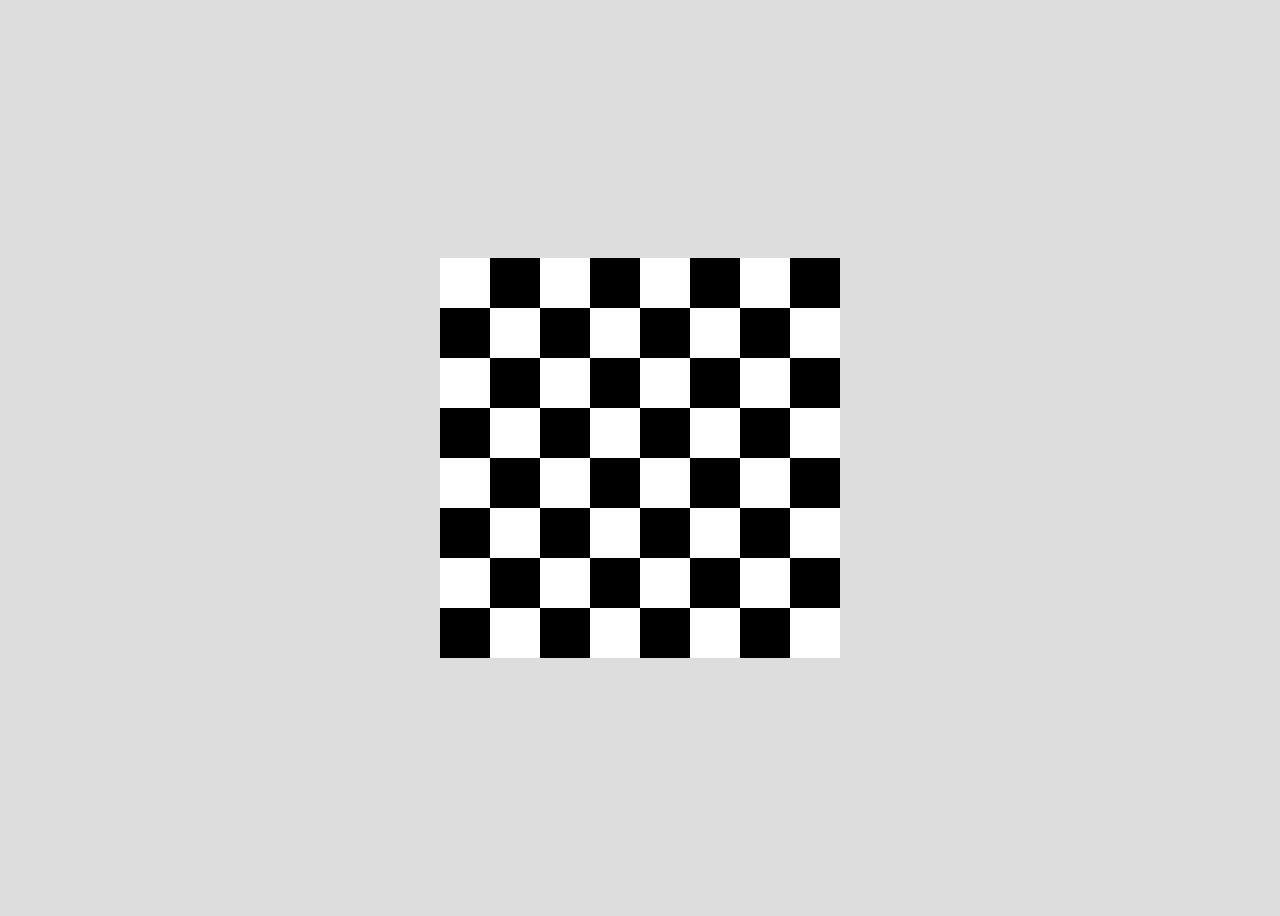
<file: hw-2-cheese-table/index.html>
<!DOCTYPE html>
<html lang="en">
  <head>
    <meta charset="UTF-8" />
    <meta http-equiv="X-UA-Compatible" content="IE=edge" />
    <meta name="viewport" content="width=device-width, initial-scale=1.0" />
    <title>Cheese-table</title>
    <link rel="stylesheet" href="./style.css" />
  </head>
  <body>
      <div class="container"></div>
    <script src="./main.js"></script>
  </body>
</html>
</file>
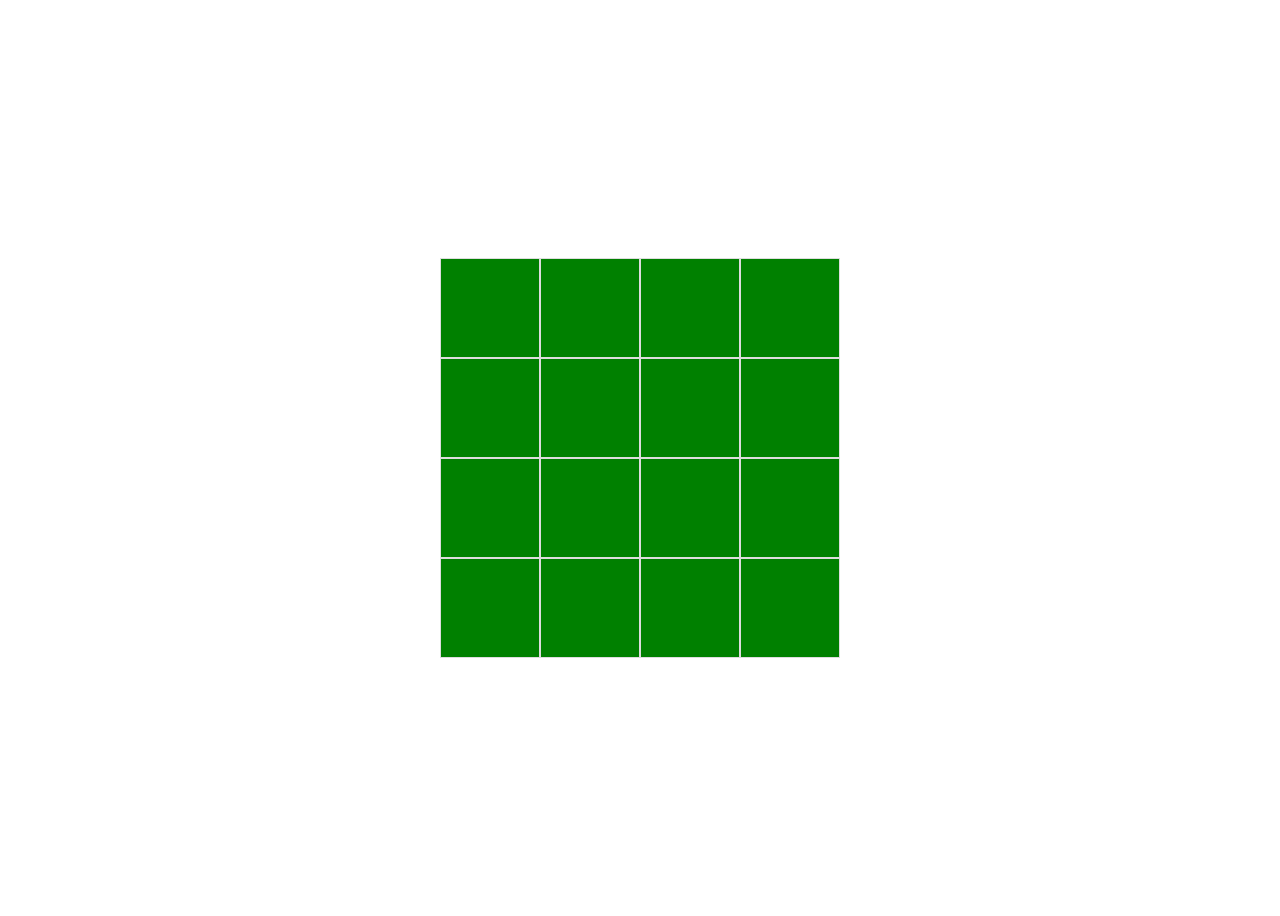
<file: hw-3-color-spotter/index.html>
<!DOCTYPE html>
<html lang="en">
  <head>
    <meta charset="UTF-8" />
    <meta http-equiv="X-UA-Compatible" content="IE=edge" />
    <meta name="viewport" content="width=device-width, initial-scale=1.0" />
    <title>Document</title>
    <link rel="stylesheet" href="./style.css" />
  </head>
  <body>
    <div class="container">
     
    </div>

  
    <script src="./main.js"></script>
  </body>
</html>
</file>
<file: hw-2-cheese-table/style.css>
body {
  display: flex;
  justify-content: center;
  align-items: center;
  height: 100vh;
  background-color: #ddd;
}

.container {
  height: 400px;
  width: 400px;
  display: flex;
  flex-wrap: wrap;
}

.redd {
  background-color: red;
}
</file>
<file: hw-3-color-spotter/style.css>
body {
  display: grid;
  place-items: center;
  height: 100vh;
}

.container {
  height: 400px;
  width: 400px;
  display: flex;
  flex-wrap: wrap;
}

.cell {
  height: 98px;
  width: 98px;
  background: green;
  border: 1px solid #ddd;
}
</file>
